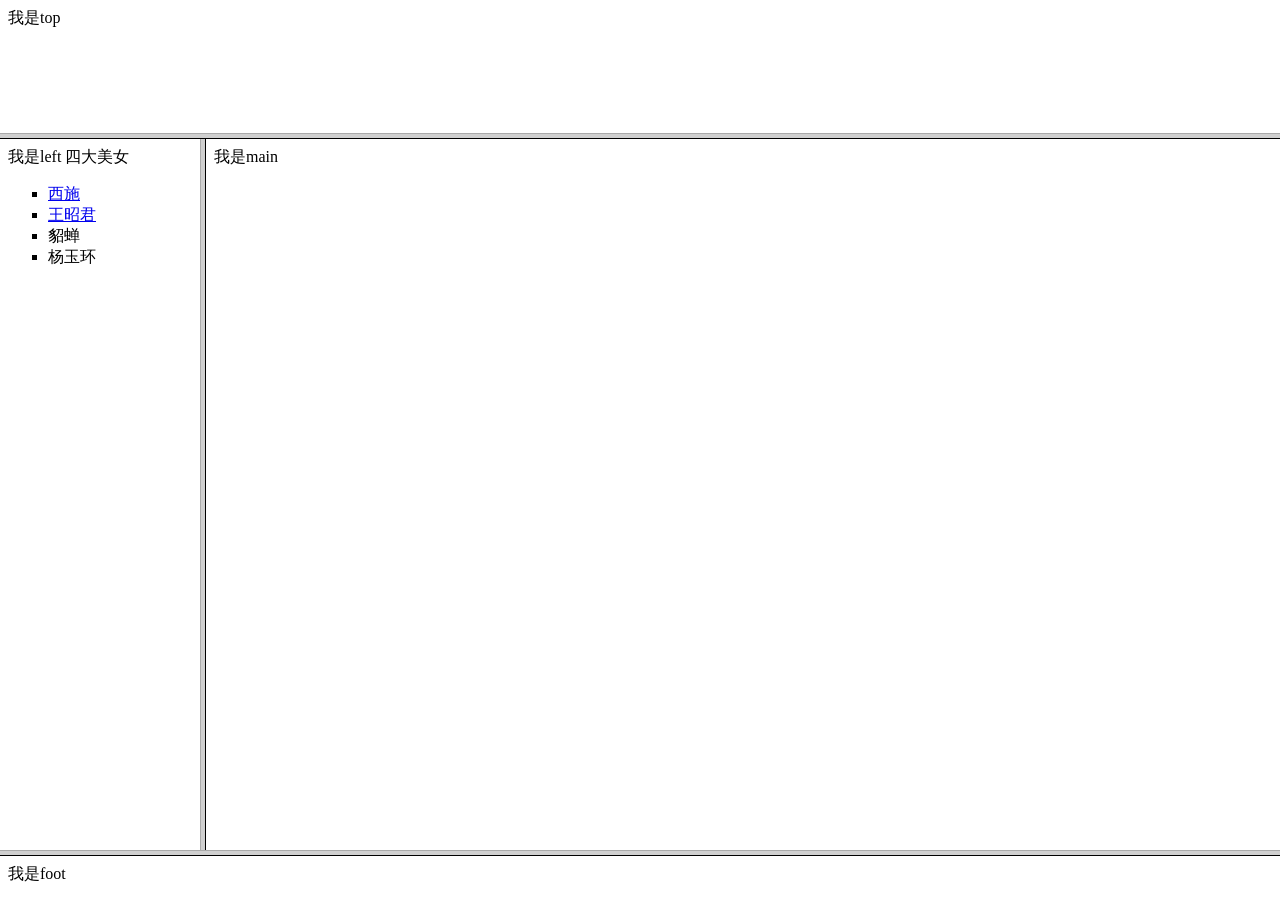
<file: Day01_Html/WebRoot/frameset/index.html>
<!DOCTYPE HTML PUBLIC "-//W3C//DTD HTML 4.01 Transitional//EN">
<html>
  <head>
    <title>index.html</title>
	
    <meta http-equiv="keywords" content="keyword1,keyword2,keyword3">
    <meta http-equiv="description" content="this is my page">
    <meta http-equiv="content-type" content="text/html; charset=UTF-8">
    
    <!--<link rel="stylesheet" type="text/css" href="./styles.css">-->

  </head>
  <frameset rows="15%,*,5%">
    <frame src="top.html"/>
    <frameset cols="200,*">
      <frame src="left.html"/>
      <frame src="main.html"  name="main"/>
    </frameset>
    <frame src="foot.html"/>
  </frameset>
  
  <noframes>
  <body>
               不支持
  </body>
  </noframes>
</html>
</file>
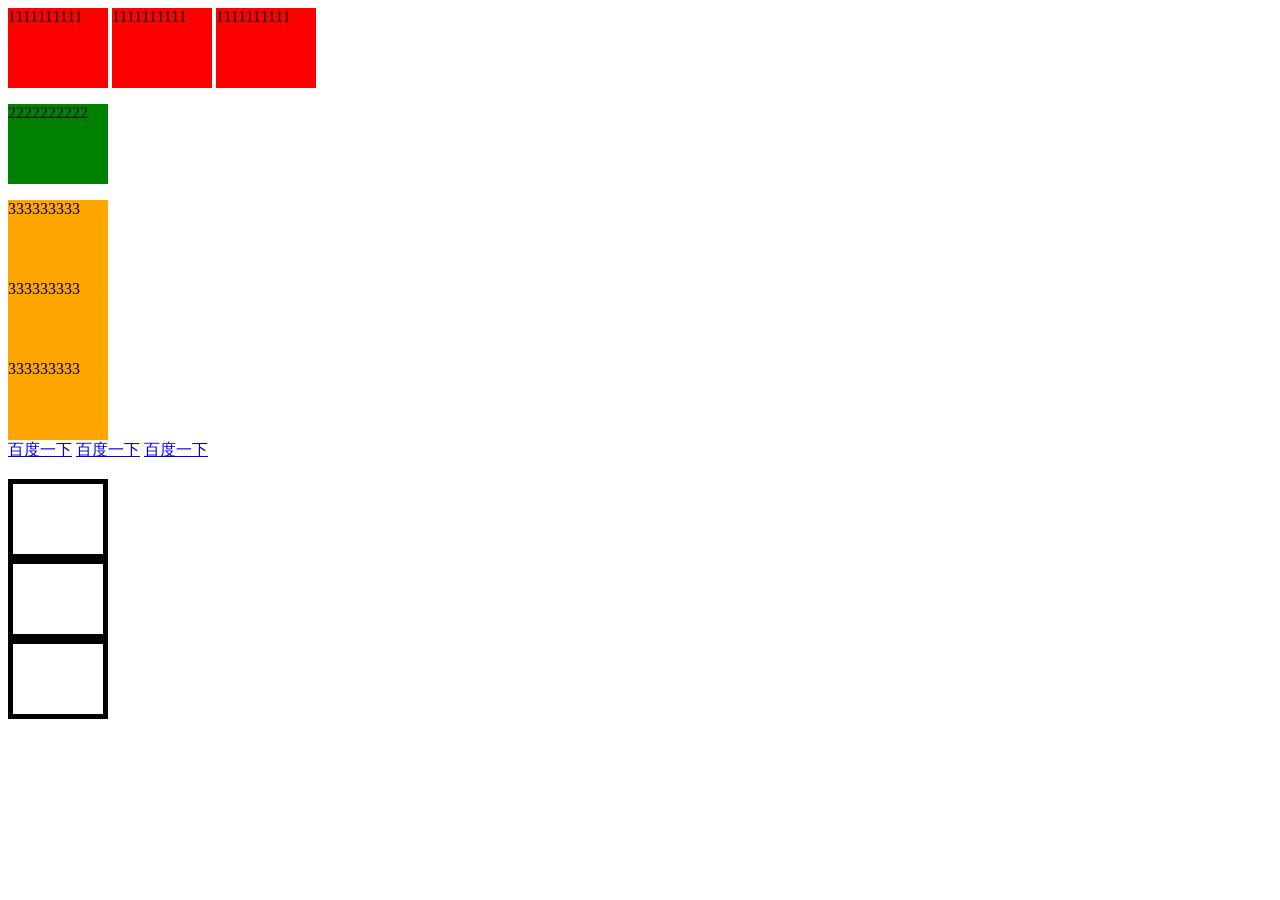
<file: Day02_css/WebRoot/03-Html标签类型/index.html>
<!DOCTYPE HTML PUBLIC "-//W3C//DTD HTML 4.01 Transitional//EN">
<html>
  <head>
    <title>index.html</title>
	
    <meta http-equiv="keywords" content="keyword1,keyword2,keyword3">
    <meta http-equiv="description" content="this is my page">
    <meta http-equiv="content-type" content="text/html; charset=UTF-8">
    
    <!--<link rel="stylesheet" type="text/css" href="./styles.css">-->
   <style type="text/css">
     /*块级标签  */
     div{
       background-color: red;
       width: 100px;
       height: 80px;
       /*隐藏  */
       /* display: none; */
       
       /*块级------>行内  */
       /* display: inline; */
       
       
       /*块级------->行内-块级  */
       display: inline-block;
     }
     p{ 
       background-color: green;
       width: 100px;
       height: 80px;
     }
     
     /*行内标签*/
     span{
        background-color: orange;
        width: 100px;
        height: 80px;
        
        /*行内----->块级*/
        display: block;
        
     }
     
     /*行内-块级标签  */
     input{
        width: 100px;
        height: 80px;
        border: 5px solid black;
        
        /*行内-块级------->块级*/
        display: block;
     }
   
   </style>

  </head>
  
  <body>
     <!-- 块级标签   -->
     <div>1111111111</div>
     <div>1111111111</div>
     <div>1111111111</div>
     <p>2222222222</p>
     
     <!--行内标签  -->
     <span>333333333</span>
     <span>333333333</span>
     <span>333333333</span>
     
     <a href="#">百度一下</a>
     <a href="#">百度一下</a>
     <a href="#">百度一下</a>
     <br/>
     <br/>
     
     <!--行内-块级标签  -->
    <input>
    <input>
    <input>
  </body>
</html>
</file>
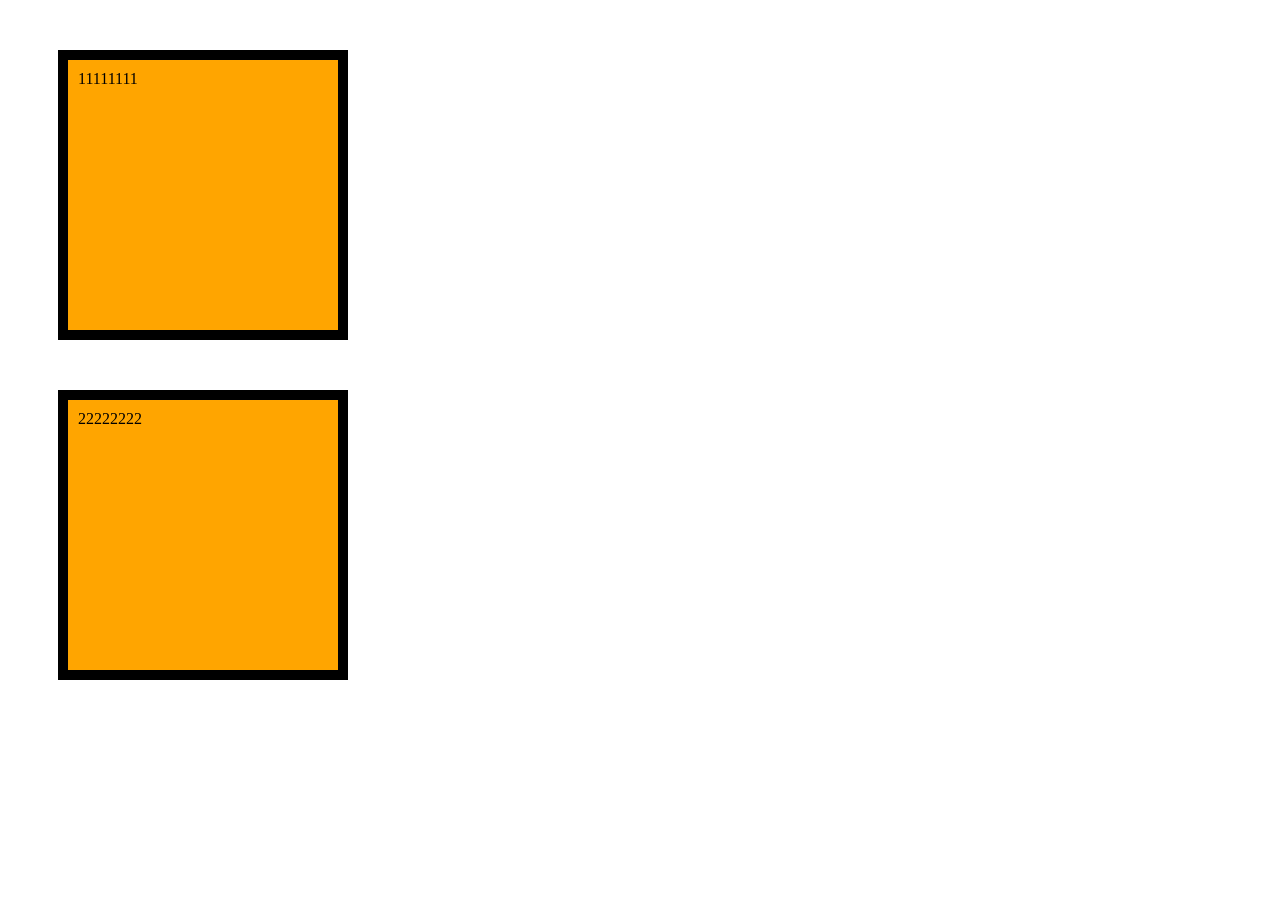
<file: Day02_css/WebRoot/05-盒子模型/index.html>
<!DOCTYPE HTML PUBLIC "-//W3C//DTD HTML 4.01 Transitional//EN">
<html>
  <head>
    <title>index.html</title>
	
    <meta http-equiv="keywords" content="keyword1,keyword2,keyword3">
    <meta http-equiv="description" content="this is my page">
    <meta http-equiv="content-type" content="text/html; charset=UTF-8">
    
    <!--<link rel="stylesheet" type="text/css" href="./styles.css">-->
    <style type="text/css">
       div{
         background-color: orange;
         width: 250px;
         height: 250px;
         
         border: 10px solid black;
         
         /* padding: 10px 20px 30px 40px; */
        /*  padding: 10px 20px 30px; */
       /*  padding: 10px 20px; */
         padding: 10px;
         
          /* margin: 50px 60px 70px 80px;*/  
          margin: 50px;
          /* margin: 50px 60px;  */ 
          /* margin: 50px 60px 70px;  */
       }
    
    </style>
    
  </head>
  
  <body>
      <div>11111111</div>
      <div>22222222</div>
  </body>
</html>
</file>
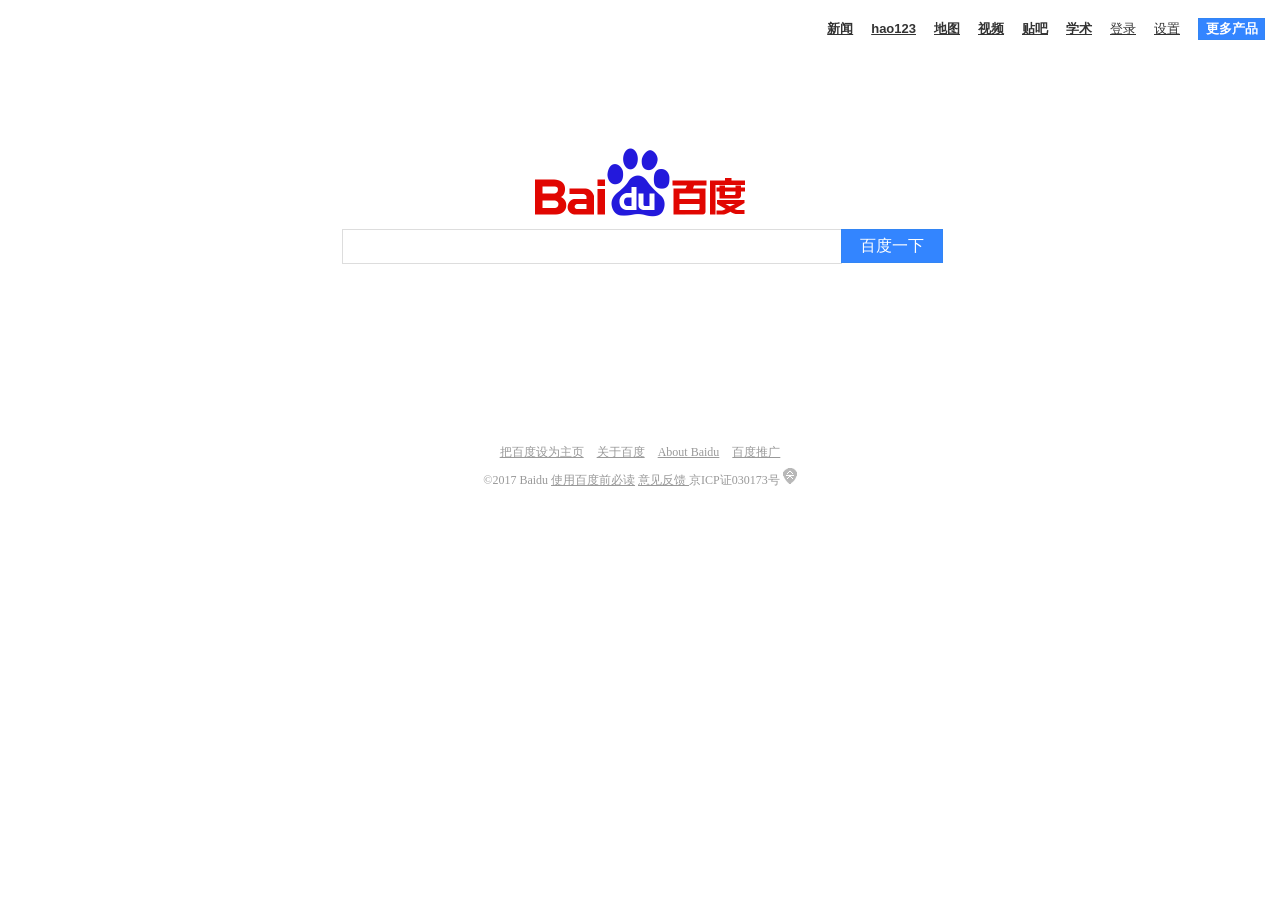
<file: Day02_css/WebRoot/08-百度首页/index.html>
<!DOCTYPE HTML PUBLIC "-//W3C//DTD HTML 4.01 Transitional//EN">
<html>
  <head>
    <title>百度一下,你就不知道</title>
	
    <meta http-equiv="keywords" content="keyword1,keyword2,keyword3">
    <meta http-equiv="description" content="this is my page">
    <meta http-equiv="content-type" content="text/html; charset=UTF-8">
    
    <link rel="stylesheet" type="text/css" href="css/index.css">

  </head>
  
  <body>
     <!-- 头部 -->
     <div id="header">
        <a href="#">新闻</a>
        <a href="#">hao123</a>
        <a href="#">地图</a>
        <a href="#">视频</a>
        <a href="#">贴吧</a>
        <a href="#">学术</a>
        <a href="#" class="no-weight">登录</a>
        <a href="#" class="no-weight">设置</a>
        <a href="#" class="more-product">更多产品</a>
     </div>
     
     <!-- 内容 -->
     <div id="content">
      <img alt="######" src="image/bd_logo.png">
      
      <div>
        <input>
        <a href="#">百度一下</a>
      </div>
     
     </div>
     
     <!-- 尾部 -->
     <div id="footer">
        <div class="footer-header">
			<a href="#">把百度设为主页</a> 
			<a href="#">关于百度</a> 
			<a href="#">About  Baidu</a> 
			<a href="#">百度推广</a> 
        </div>
        
        <div class="footer-bottom">
          ©2017 Baidu <a href="#">使用百度前必读</a>
         <a href="#">意见反馈 </a> 京ICP证030173号
         <img alt="##" src="image/copy_rignt_24.png">
        </div>
     
     </div>
  </body>
</html>
</file>
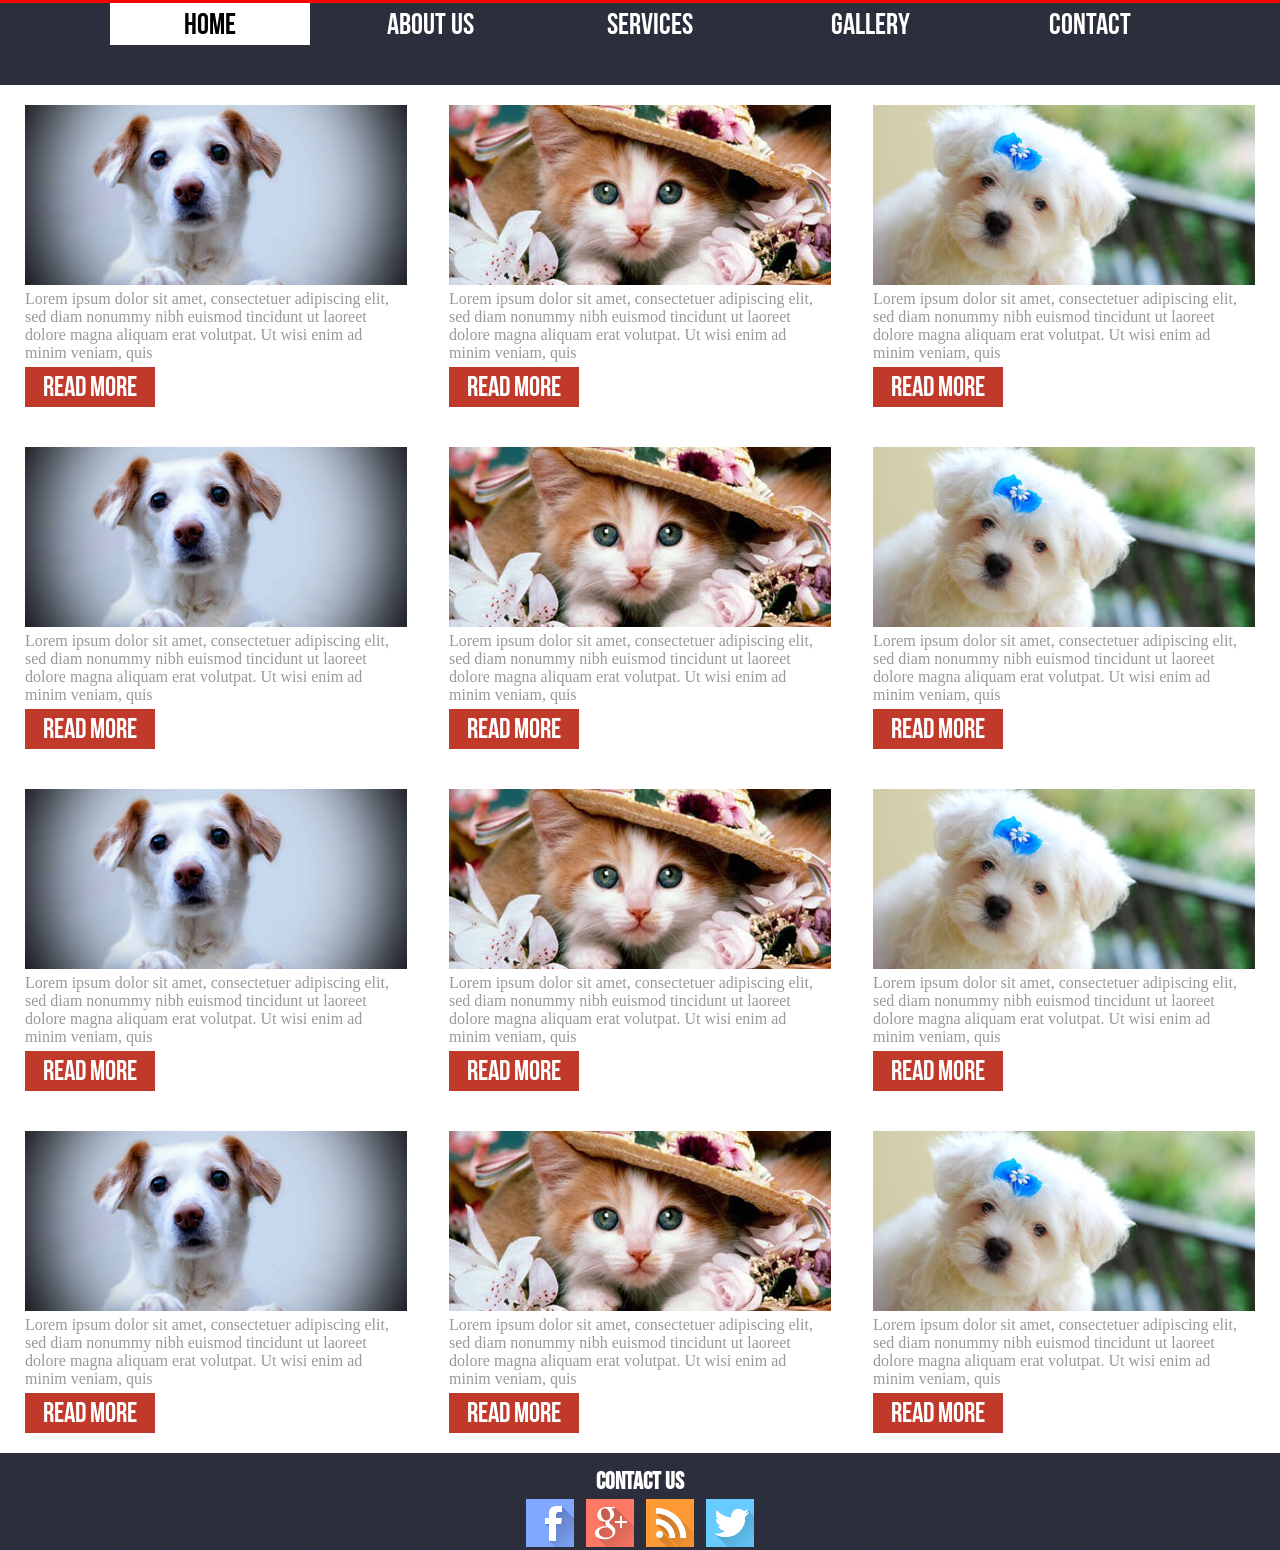
<file: Day02_css/WebRoot/12-宠物网/index.html>
<!DOCTYPE HTML PUBLIC "-//W3C//DTD HTML 4.01 Transitional//EN">
<html>
  <head>
    <title>中软宠物网</title>
	
    <meta http-equiv="keywords" content="keyword1,keyword2,keyword3">
    <meta http-equiv="description" content="this is my page">
    <meta http-equiv="content-type" content="text/html; charset=UTF-8">
    
   <link rel="stylesheet" type="text/css" href="css/index.css">

  </head>
  
  <body>
     <!--顶部  -->
     <div id="top"></div>
     <!-- 导航  -->
     <div id="nav">
       <ul>
         <li><a href="#" class="selected">home</a></li>
         <li><a href="#">about us</a></li>
         <li><a href="#">services</a></li>
         <li><a href="#">gallery</a></li>
         <li><a href="#">contact</a></li>
       </ul>
     </div>
     <!-- 列表 -->
     <div id="list">
       <!--  一个动物的模型-->
		<div class="item">
			<img alt="####" src="images/pic.jpg">
			<p>Lorem ipsum dolor sit amet, consectetuer adipiscing elit, sed
				diam nonummy nibh euismod tincidunt ut laoreet dolore magna aliquam
				erat volutpat. Ut wisi enim ad minim veniam, quis</p>
			<a href="#">read more</a>

		</div>
		<div class="item">
			<img alt="####" src="images/pic2.jpg">
			<p>Lorem ipsum dolor sit amet, consectetuer adipiscing elit, sed
				diam nonummy nibh euismod tincidunt ut laoreet dolore magna aliquam
				erat volutpat. Ut wisi enim ad minim veniam, quis</p>
			<a href="#">read more</a>

		</div>

		<div class="item">
			<img alt="####" src="images/pic1.jpg">
			<p>Lorem ipsum dolor sit amet, consectetuer adipiscing elit, sed
				diam nonummy nibh euismod tincidunt ut laoreet dolore magna aliquam
				erat volutpat. Ut wisi enim ad minim veniam, quis</p>
			<a href="#">read more</a>

		</div>
				<div class="item">
			<img alt="####" src="images/pic.jpg">
			<p>Lorem ipsum dolor sit amet, consectetuer adipiscing elit, sed
				diam nonummy nibh euismod tincidunt ut laoreet dolore magna aliquam
				erat volutpat. Ut wisi enim ad minim veniam, quis</p>
			<a href="#">read more</a>

		</div>
		<div class="item">
			<img alt="####" src="images/pic2.jpg">
			<p>Lorem ipsum dolor sit amet, consectetuer adipiscing elit, sed
				diam nonummy nibh euismod tincidunt ut laoreet dolore magna aliquam
				erat volutpat. Ut wisi enim ad minim veniam, quis</p>
			<a href="#">read more</a>

		</div>

		<div class="item">
			<img alt="####" src="images/pic1.jpg">
			<p>Lorem ipsum dolor sit amet, consectetuer adipiscing elit, sed
				diam nonummy nibh euismod tincidunt ut laoreet dolore magna aliquam
				erat volutpat. Ut wisi enim ad minim veniam, quis</p>
			<a href="#">read more</a>

		</div>
				<div class="item">
			<img alt="####" src="images/pic.jpg">
			<p>Lorem ipsum dolor sit amet, consectetuer adipiscing elit, sed
				diam nonummy nibh euismod tincidunt ut laoreet dolore magna aliquam
				erat volutpat. Ut wisi enim ad minim veniam, quis</p>
			<a href="#">read more</a>

		</div>
		<div class="item">
			<img alt="####" src="images/pic2.jpg">
			<p>Lorem ipsum dolor sit amet, consectetuer adipiscing elit, sed
				diam nonummy nibh euismod tincidunt ut laoreet dolore magna aliquam
				erat volutpat. Ut wisi enim ad minim veniam, quis</p>
			<a href="#">read more</a>

		</div>

		<div class="item">
			<img alt="####" src="images/pic1.jpg">
			<p>Lorem ipsum dolor sit amet, consectetuer adipiscing elit, sed
				diam nonummy nibh euismod tincidunt ut laoreet dolore magna aliquam
				erat volutpat. Ut wisi enim ad minim veniam, quis</p>
			<a href="#">read more</a>

		</div>
				<div class="item">
			<img alt="####" src="images/pic.jpg">
			<p>Lorem ipsum dolor sit amet, consectetuer adipiscing elit, sed
				diam nonummy nibh euismod tincidunt ut laoreet dolore magna aliquam
				erat volutpat. Ut wisi enim ad minim veniam, quis</p>
			<a href="#">read more</a>

		</div>
		<div class="item">
			<img alt="####" src="images/pic2.jpg">
			<p>Lorem ipsum dolor sit amet, consectetuer adipiscing elit, sed
				diam nonummy nibh euismod tincidunt ut laoreet dolore magna aliquam
				erat volutpat. Ut wisi enim ad minim veniam, quis</p>
			<a href="#">read more</a>

		</div>

		<div class="item">
			<img alt="####" src="images/pic1.jpg">
			<p>Lorem ipsum dolor sit amet, consectetuer adipiscing elit, sed
				diam nonummy nibh euismod tincidunt ut laoreet dolore magna aliquam
				erat volutpat. Ut wisi enim ad minim veniam, quis</p>
			<a href="#">read more</a>

		</div>

	</div>
     
     <!-- 尾部 -->
     <div id="footer">
       <h2>CONTACT US</h2>
       <ul>
         <li>
            <a href="#"><img src="images/fb.png">
			</a> <a href="#"><img src="images/g+.png">
			</a> <a href="#"><img src="images/rss.png">
			</a> <a href="#"><img src="images/tw.png">
			</a>
		</li>
       </ul>
       
     </div>
     
     
  </body>
</html>
</file>
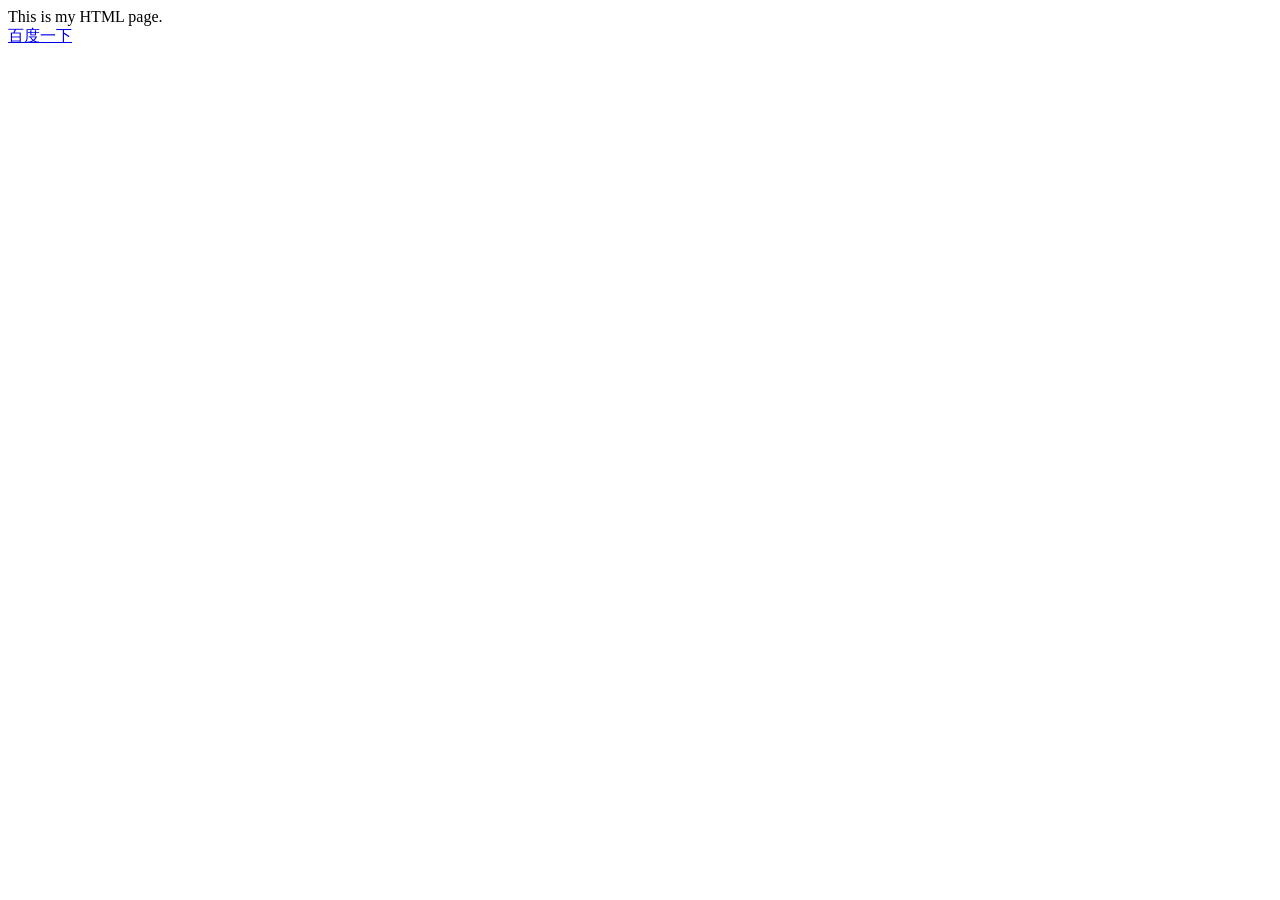
<file: Day03_js/WebRoot/01-js代码位置/index.html>
<!DOCTYPE HTML PUBLIC "-//W3C//DTD HTML 4.01 Transitional//EN">
<html>
  <head>
    <title>index.html</title>
	
    <meta http-equiv="keywords" content="keyword1,keyword2,keyword3">
    <meta http-equiv="description" content="this is my page">
    <meta http-equiv="content-type" content="text/html; charset=UTF-8">
    
    <!--<link rel="stylesheet" type="text/css" href="./styles.css">-->
    <!-- 第一种写法    页内 -->
   <!--  <script type="text/javascript">
      alert("你好 页内js");
    </script> -->
    
    <!-- 第二种写法    外部 -->
    <script type="text/javascript" src="js/index.js"></script>

  </head>
  
  <body>
    This is my HTML page. <br>
   <!-- 第三种写法    行内 -->
   <a href="javascript:alert(123456);">百度一下</a>
  </body>
</html>
</file>
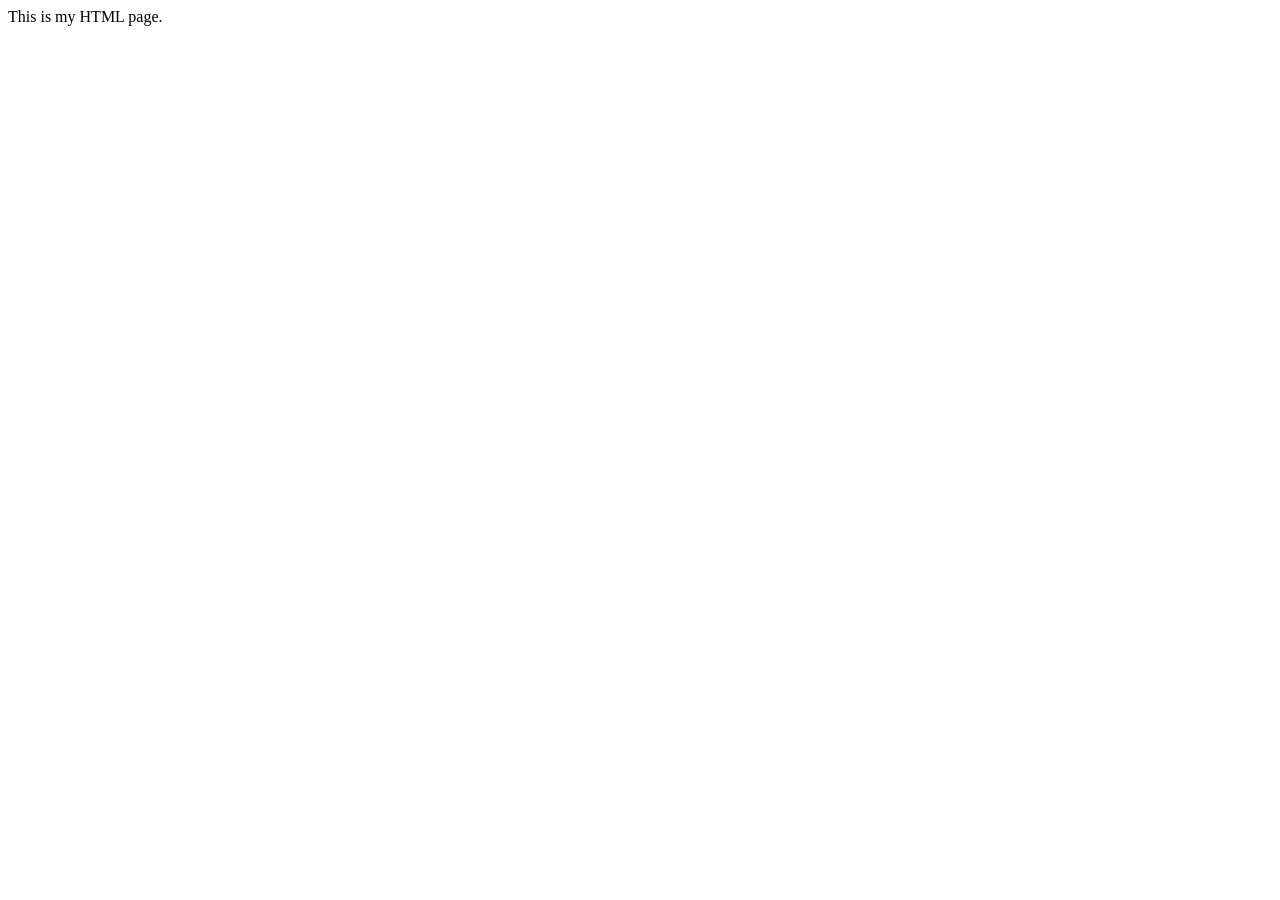
<file: Day03_js/WebRoot/02-基本语法1/index.html>
<!DOCTYPE HTML PUBLIC "-//W3C//DTD HTML 4.01 Transitional//EN">
<html>
  <head>
    <title>index.html</title>
	
    <meta http-equiv="keywords" content="keyword1,keyword2,keyword3">
    <meta http-equiv="description" content="this is my page">
    <meta http-equiv="content-type" content="text/html; charset=UTF-8">
    
    <!--<link rel="stylesheet" type="text/css" href="./styles.css">-->
    <script type="text/javascript" src="index.js"></script>
  </head>
  
  <body>
    This is my HTML page. <br>
  </body>
</html>
</file>
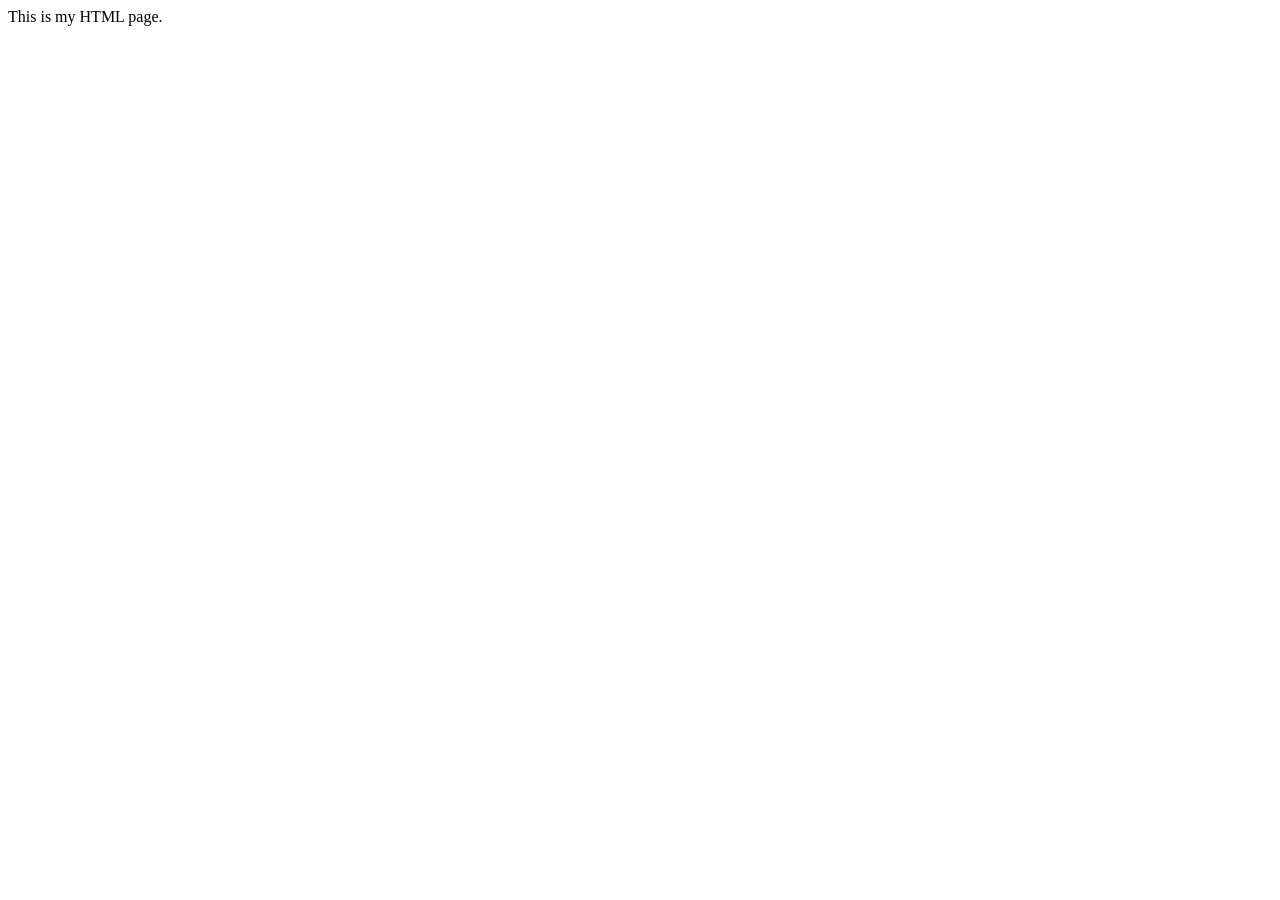
<file: Day03_js/WebRoot/03-基本语法2/index.html>
<!DOCTYPE HTML PUBLIC "-//W3C//DTD HTML 4.01 Transitional//EN">
<html>
  <head>
    <title>index.html</title>
	
    <meta http-equiv="keywords" content="keyword1,keyword2,keyword3">
    <meta http-equiv="description" content="this is my page">
    <meta http-equiv="content-type" content="text/html; charset=UTF-8">
    
    <!--<link rel="stylesheet" type="text/css" href="./styles.css">-->

   <script type="text/javascript" src="index.js"></script>
  </head>
  
  <body>
    This is my HTML page. <br>
  </body>
</html>
</file>
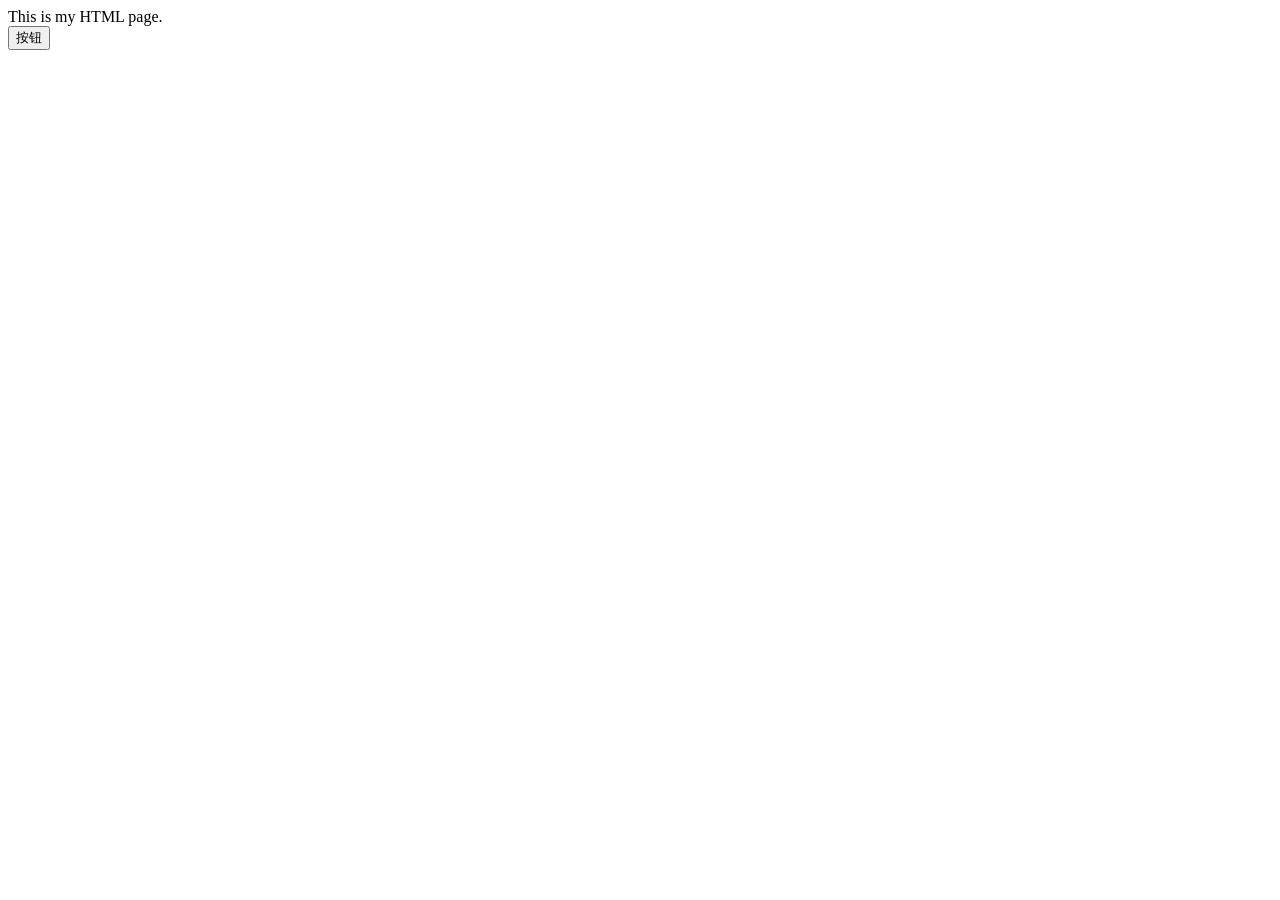
<file: Day03_js/WebRoot/04-函数/index.html>
<!DOCTYPE HTML PUBLIC "-//W3C//DTD HTML 4.01 Transitional//EN">
<html>
  <head>
    <title>index.html</title>
	
    <meta http-equiv="keywords" content="keyword1,keyword2,keyword3">
    <meta http-equiv="description" content="this is my page">
    <meta http-equiv="content-type" content="text/html; charset=UTF-8">
    
    <!--<link rel="stylesheet" type="text/css" href="./styles.css">-->
    <script type="text/javascript" src="index.js"></script>
  </head>
  
  <body>
    This is my HTML page. <br>
    <!-- js函数 第三种调用方式  -->
    <input type="button" value="按钮" onclick="doWork()">
  </body>
</html>
</file>
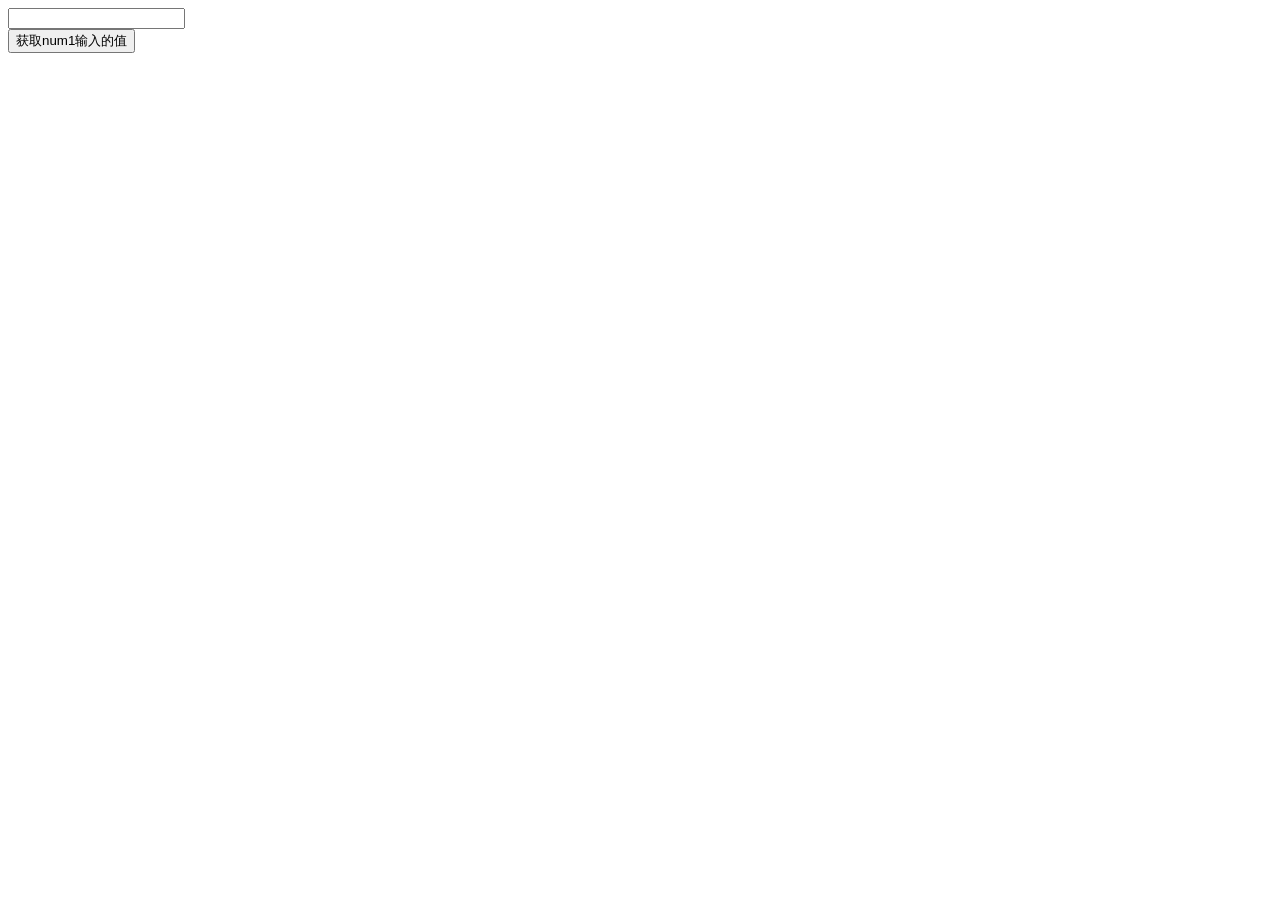
<file: Day03_js/WebRoot/05-dom/index.html>
<!DOCTYPE HTML PUBLIC "-//W3C//DTD HTML 4.01 Transitional//EN">
<html>
  <head>
    <title>index.html</title>
	
    <meta http-equiv="keywords" content="keyword1,keyword2,keyword3">
    <meta http-equiv="description" content="this is my page">
    <meta http-equiv="content-type" content="text/html; charset=UTF-8">
    
    <!--<link rel="stylesheet" type="text/css" href="./styles.css">-->
    <script type="text/javascript" src="index.js"></script>
  </head> 
  
  <body>
    <input type="text"  id = "num1"> <br>
    
    <input type="button" value="获取num1输入的值" 
    onclick="getInputValue()">
    
    
  </body>
</html>
</file>
<file: Day02_css/WebRoot/08-百度首页/css/index.css>
@CHARSET "UTF-8";
#header{
	text-align: right;
}

#header a{
	color:#333;
	font-family: 'arial';
	font-size: 13px;
	font-weight: bolder;
	margin: 10px 7px;
}

#header a.no-weight{
	font-weight: lighter;
}

#header a.more-product{
	background-color: #3385ff;
	display: inline-block;
	width: 65px;
	height: 20px;
	color: white;
	text-decoration: none;
	text-align: center;
	line-height: 20px;
	border: 1px solid #3385f4;
}


#content{
	text-align: center;
	margin-top: 50px;
	margin-bottom: 180px;
}

#content img{
	width: 270px;
}

#content input{
	width: 500px;
	height: 35px;
	/* padding: 5px; */
	padding-left: 5px;
	border: 1px solid #ddd;
	margin: 0px 5px;
}

#content input:focus{
	border-color: #3385f4;
}

#content a{
	background-color: #3385ff;
	display: inline-block;
	width: 100px;
	height: 32px;
	color: white;
	text-decoration: none;
	text-align: center;
	line-height: 32px;
	border: 1px solid #3385f4;
	margin-left: -10px;
}



#footer{
	text-align: center;
	font-size: 12px;
}

#footer .footer-header{
	margin-bottom: 7px;
}
#footer .footer-header a{
	margin: 0px 5px;
	color: #999;
}

#footer .footer-bottom{
	color: #999;
}
#footer .footer-bottom a{
	color: #999;
}
</file>
<file: Day02_css/WebRoot/12-宠物网/css/index.css>
@CHARSET "UTF-8";

/*导入自己的字体*/
@font-face{
	font-family:BebasNeue-webfont;
	src:url(../fonts/BebasNeue-webfont.ttf);
}

/* 通用的设置 */

/* blockquote, body, button, dd, dl, dt, fieldset, form, h1, h2, h3, h4, h5, h6, hr, input, legend, li, ol, p, pre, td, textarea, th, ul{
	margin: 0;
	padding: 0;
} */

*{
   margin: 0;
   padding: 0;	
}

a{
	text-decoration: none;
	color: black;
} 

ul{
	list-style: none;
}


body{
	/* background-color: red;  pattern.gif*/
	background: url("../images/pattern.gif"); /*no-repeat*/
    font-family: BebasNeue-webfont;
}


#top{
	background-color: #FF0000;
	height: 3px;
}

#nav{
	text-align: center;
}

#nav ul{
	display: inline-block;
}

#nav ul li{
	 float:left;
	 margin-left: 20px;
	 
}

#nav ul li a{
	color: white;
	width: 200px;
	display: inline-block;
	/* background-color: orange; */
	font-size: 30px;
	height: 42px;
	line-height: 42px;
}
#nav ul li a.selected{
	background-color: white;
	color: black;
}

#nav ul li a:hover{
	background-color: white;
	color: black;
}

#list{
	background-color: white;
	text-align: center;
	margin-top: 40px;
}

#list .item{
	display: inline-block;
	width: 382px;
	margin: 20px;
	text-align: left;
}
#list .item p{
	font-family: "sans-serif";
	color: #999;
	margin: 5px 0px;
}
#list .item a{
	display: inline-block;
	background-color: #C0392B;
	width: 130px;
	font-size: 28px;
	height: 40px;
	line-height: 40px;
	text-align: center;
	color: white;
	
}

#list .item a:hover{
	background-color: black;
}

#footer{
	text-align: center;
}

#footer h2{
	color: white;
	margin-top: 15px;
	margin-bottom: 5px;
}

#footer ul li a{
	margin: 0px 5px;
}


#footer ul li a:hover{
	/*不透明度 0--1*/
	opacity:0.5;
}


/* 响应式布局 */
@media screen and (max-width:1110px) {
	#nav ul li a{
	   width: 160px;
	   font-size: 25px;
	}
}

@media screen and (max-width:900px) {
	#nav ul li a{
	   width: 120px;
	   font-size: 20px;
	}
}

@media screen and (max-width:780px) {
	#nav ul li a{
	   width: 100px;
	   font-size: 17px;
	}
}

@media screen and (max-width:650px) {
	#nav ul li a{
	   width: 90px;
	   font-size: 15px;
	}
}

@media screen and (max-width:550px) {
	#nav ul li a{
	   width: 70px;
	   font-size: 13px;
	}
}
</file>
